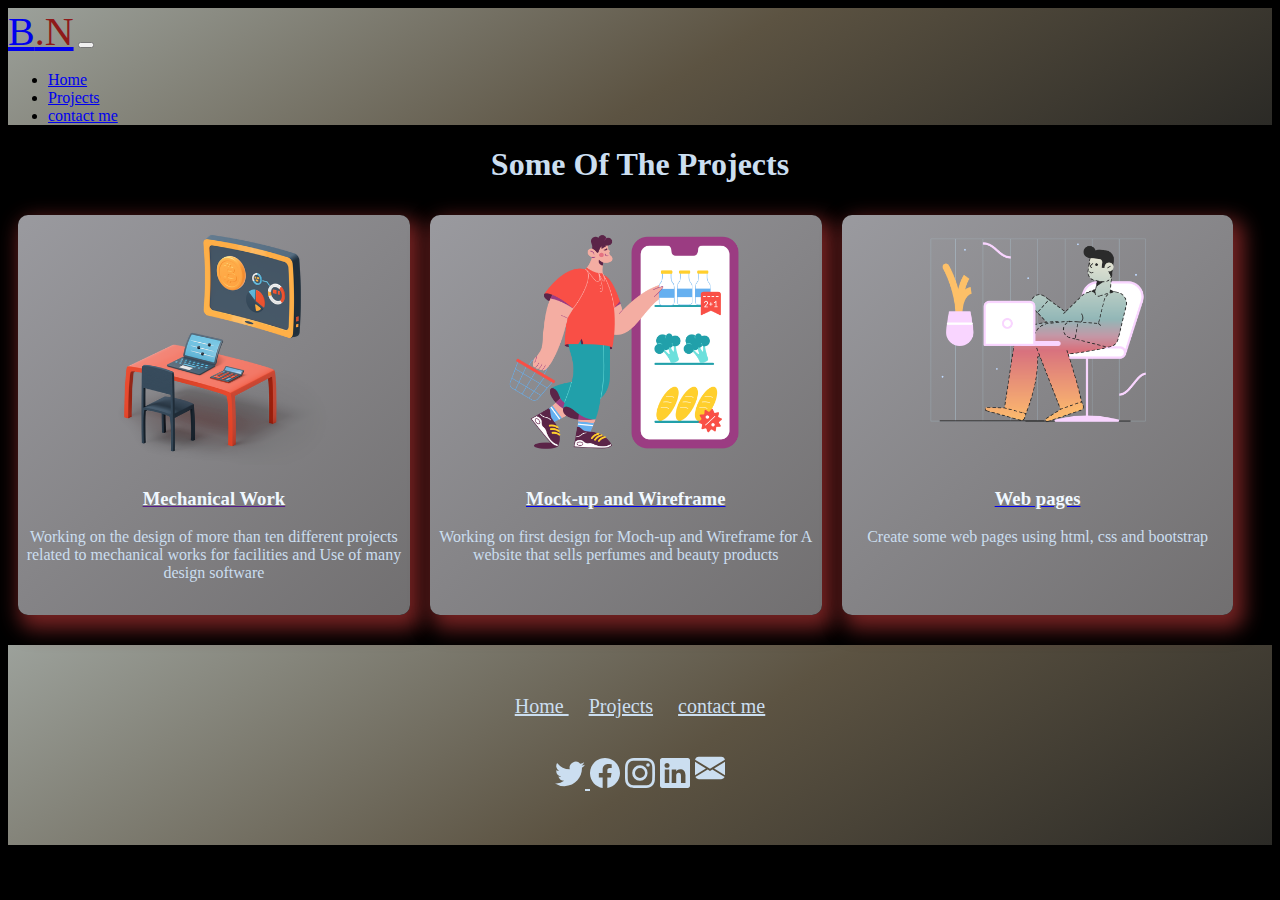
<file: Portfolio/projects.html>
<!DOCTYPE html>
<html lang="en">
<head>
    <meta charset="UTF-8">
    <meta http-equiv="X-UA-Compatible" content="IE=edge">
    <meta name="viewport" content="width=device-width, initial-scale=1.0">
    <title>Projects</title>
    <link rel="stylesheet" href="css/portfolio.css">
    <link href="https://cdn.jsdelivr.net/npm/bootstrap@5.0.2/dist/css/bootstrap.min.css" rel="stylesheet" integrity="sha384-EVSTQN3/azprG1Anm3QDgpJLIm9Nao0Yz1ztcQTwFspd3yD65VohhpuuCOmLASjC" crossorigin="anonymous">
    <style>
      body{
        background-color: black;
      }
    </style>
</head>
<body>
    <!-- navbar container-->
    <div class="container"> 
      <div class="container">
   <nav class="navbar navbar-expand-lg navbar-dark bg-dark row">
       <div class="container-fluid">
         <a class="navbar-brand ml-5 col-9" href="#">B<span id="name">.N</span></a>
         <button class="navbar-toggler" type="button" data-bs-toggle="collapse" data-bs-target="#navbarNav" aria-controls="navbarNav" aria-expanded="false" aria-label="Toggle navigation">
           <span class="navbar-toggler-icon"></span>
         </button>
         <div class="collapse navbar-collapse" id="navbarNav">
           <ul class="navbar-nav">
             <li class="nav-item">
               <a class="nav-link active" aria-current="page" href="file:///C:/Users/user/OneDrive/%D8%B3%D8%B7%D8%AD%20%D8%A7%D9%84%D9%85%D9%83%D8%AA%D8%A8/Portfolio/index.html#">Home</a>
             </li>
             <li class="nav-item">
               <a class="nav-link" href="file:///C:/Users/user/OneDrive/%D8%B3%D8%B7%D8%AD%20%D8%A7%D9%84%D9%85%D9%83%D8%AA%D8%A8/Portfolio/projects.html">Projects</a>
                   
             </li>
             <li class="nav-item">
               <a class="nav-link" href="file:///C:/Users/user/OneDrive/%D8%B3%D8%B7%D8%AD%20%D8%A7%D9%84%D9%85%D9%83%D8%AA%D8%A8/Portfolio/Contact%20_me.html">contact me</a>
             </li>
           </ul>
         </div>
       </div>
     </nav>  
   </div>
</div>


    <!-- Projects container -->
 <div class="container">
    <div class="main_project_text"><h1>Some Of The Projects</h1></div>
    <div class="projects">
        <div class="mechanical_project">
            <img src="images/mechanical.png" alt="" width="250px" height="250px">
            <a href=""><h3>Mechanical Work</h3></a>
            <p>Working on the design of more than ten different projects related to mechanical works for facilities and Use of many design software</p>
        </div>

        <div class="mockup_project">
            <img src="images/sammy-38.png" alt="" width="250px" height="250px">
           <a href="https://github.com/basilabuisleem9/BN-TASK1"> <h3>Mock-up and Wireframe</h3></a>
            <p>Working on first design for Moch-up and Wireframe for A website that sells perfumes and beauty products</p>
        </div>


        <div class="website">
            <img src="images/marginalia-unsubscribed.png" alt="" width="250px" height="250px">
           <a href="https://github.com/basilabuisleem9/Html_CssTask"> <h3>Web pages</h3></a>
            <p>Create some web pages using html, css and bootstrap </p>
        </div>

    </div>
 </div>


<!-- Footer container -->
 <div class="container">
  <div style="background-color:black;">
    <div class="footer" >
        <div class="row" >
            <div class="col-12" style="text-align:center;color:rgba(245, 245, 245, 0.441);font-size: 20px;padding-top: 50px;">
                  <a class="footer_link"  href="file:///C:/Users/user/OneDrive/%D8%B3%D8%B7%D8%AD%20%D8%A7%D9%84%D9%85%D9%83%D8%AA%D8%A8/Portfolio/index.html#"> Home </a>
                  <a class="footer_link"  href="file:///C:/Users/user/OneDrive/%D8%B3%D8%B7%D8%AD%20%D8%A7%D9%84%D9%85%D9%83%D8%AA%D8%A8/Portfolio/projects.html#"> Projects</a>
                  <a class="footer_link" href="file:///C:/Users/user/OneDrive/%D8%B3%D8%B7%D8%AD%20%D8%A7%D9%84%D9%85%D9%83%D8%AA%D8%A8/Portfolio/Contact%20_me.html">  contact me  </a>
                
                <div class="social_media_in_footer">

           <a href="https://twitter.com/basel1996bs19">   <svg xmlns="http://www.w3.org/2000/svg" width="30" height="30" fill="currentColor" class="bi bi-twitter m-2" viewBox="0 0 16 16">
              <path d="M5.026 15c6.038 0 9.341-5.003 9.341-9.334 0-.14 0-.282-.006-.422A6.685 6.685 0 0 0 16 3.542a6.658 6.658 0 0 1-1.889.518 3.301 3.301 0 0 0 1.447-1.817 6.533 6.533 0 0 1-2.087.793A3.286 3.286 0 0 0 7.875 6.03a9.325 9.325 0 0 1-6.767-3.429 3.289 3.289 0 0 0 1.018 4.382A3.323 3.323 0 0 1 .64 6.575v.045a3.288 3.288 0 0 0 2.632 3.218 3.203 3.203 0 0 1-.865.115 3.23 3.23 0 0 1-.614-.057 3.283 3.283 0 0 0 3.067 2.277A6.588 6.588 0 0 1 .78 13.58a6.32 6.32 0 0 1-.78-.045A9.344 9.344 0 0 0 5.026 15z"/>
            </svg>
          </a>

          
          <a href="https://web.facebook.com/?_rdc=1&_rdr"><svg xmlns="http://www.w3.org/2000/svg" width="30" height="30" fill="currentColor" class="bi bi-facebook m-2" viewBox="0 0 16 16">
            <path d="M16 8.049c0-4.446-3.582-8.05-8-8.05C3.58 0-.002 3.603-.002 8.05c0 4.017 2.926 7.347 6.75 7.951v-5.625h-2.03V8.05H6.75V6.275c0-2.017 1.195-3.131 3.022-3.131.876 0 1.791.157 1.791.157v1.98h-1.009c-.993 0-1.303.621-1.303 1.258v1.51h2.218l-.354 2.326H9.25V16c3.824-.604 6.75-3.934 6.75-7.951z"/>
          </svg></a>


          <a href="https://www.instagram.com/"><svg xmlns="http://www.w3.org/2000/svg" width="30" height="30" fill="currentColor" class="bi bi-instagram m-2" viewBox="0 0 16 16">
            <path d="M8 0C5.829 0 5.556.01 4.703.048 3.85.088 3.269.222 2.76.42a3.917 3.917 0 0 0-1.417.923A3.927 3.927 0 0 0 .42 2.76C.222 3.268.087 3.85.048 4.7.01 5.555 0 5.827 0 8.001c0 2.172.01 2.444.048 3.297.04.852.174 1.433.372 1.942.205.526.478.972.923 1.417.444.445.89.719 1.416.923.51.198 1.09.333 1.942.372C5.555 15.99 5.827 16 8 16s2.444-.01 3.298-.048c.851-.04 1.434-.174 1.943-.372a3.916 3.916 0 0 0 1.416-.923c.445-.445.718-.891.923-1.417.197-.509.332-1.09.372-1.942C15.99 10.445 16 10.173 16 8s-.01-2.445-.048-3.299c-.04-.851-.175-1.433-.372-1.941a3.926 3.926 0 0 0-.923-1.417A3.911 3.911 0 0 0 13.24.42c-.51-.198-1.092-.333-1.943-.372C10.443.01 10.172 0 7.998 0h.003zm-.717 1.442h.718c2.136 0 2.389.007 3.232.046.78.035 1.204.166 1.486.275.373.145.64.319.92.599.28.28.453.546.598.92.11.281.24.705.275 1.485.039.843.047 1.096.047 3.231s-.008 2.389-.047 3.232c-.035.78-.166 1.203-.275 1.485a2.47 2.47 0 0 1-.599.919c-.28.28-.546.453-.92.598-.28.11-.704.24-1.485.276-.843.038-1.096.047-3.232.047s-2.39-.009-3.233-.047c-.78-.036-1.203-.166-1.485-.276a2.478 2.478 0 0 1-.92-.598 2.48 2.48 0 0 1-.6-.92c-.109-.281-.24-.705-.275-1.485-.038-.843-.046-1.096-.046-3.233 0-2.136.008-2.388.046-3.231.036-.78.166-1.204.276-1.486.145-.373.319-.64.599-.92.28-.28.546-.453.92-.598.282-.11.705-.24 1.485-.276.738-.034 1.024-.044 2.515-.045v.002zm4.988 1.328a.96.96 0 1 0 0 1.92.96.96 0 0 0 0-1.92zm-4.27 1.122a4.109 4.109 0 1 0 0 8.217 4.109 4.109 0 0 0 0-8.217zm0 1.441a2.667 2.667 0 1 1 0 5.334 2.667 2.667 0 0 1 0-5.334z"/>
          </svg></a>


            <a href="https://www.linkedin.com/in/basel-abu-saleem-1482911b4/">
            <svg xmlns="http://www.w3.org/2000/svg" width="30" height="30" fill="currentColor" class="bi bi-linkedin m-2" viewBox="0 0 16 16">
              <path d="M0 1.146C0 .513.526 0 1.175 0h13.65C15.474 0 16 .513 16 1.146v13.708c0 .633-.526 1.146-1.175 1.146H1.175C.526 16 0 15.487 0 14.854V1.146zm4.943 12.248V6.169H2.542v7.225h2.401zm-1.2-8.212c.837 0 1.358-.554 1.358-1.248-.015-.709-.52-1.248-1.342-1.248-.822 0-1.359.54-1.359 1.248 0 .694.521 1.248 1.327 1.248h.016zm4.908 8.212V9.359c0-.216.016-.432.08-.586.173-.431.568-.878 1.232-.878.869 0 1.216.662 1.216 1.634v3.865h2.401V9.25c0-2.22-1.184-3.252-2.764-3.252-1.274 0-1.845.7-2.165 1.193v.025h-.016a5.54 5.54 0 0 1 .016-.025V6.169h-2.4c.03.678 0 7.225 0 7.225h2.4z"/>
            </svg></a>

            <a href="https://myaccount.google.com/profile?pli=1">
            <svg xmlns="http://www.w3.org/2000/svg" width="30" height="40" fill="currentColor" class="bi bi-envelope-fill m-2" viewBox="0 0 16 16">
              <path d="M.05 3.555A2 2 0 0 1 2 2h12a2 2 0 0 1 1.95 1.555L8 8.414.05 3.555ZM0 4.697v7.104l5.803-3.558L0 4.697ZM6.761 8.83l-6.57 4.027A2 2 0 0 0 2 14h12a2 2 0 0 0 1.808-1.144l-6.57-4.027L8 9.586l-1.239-.757Zm3.436-.586L16 11.801V4.697l-5.803 3.546Z"/>
            </svg></a>
      
              </div>
          
        </div>

    </div>
</div>
</div>

 </div> 

   
</body>
</html>
</file>
<file: Portfolio/css/portfolio.css>
body{
    background-color: black;
    
}


#name{
    color: rgb(143, 26, 26);
    font-family: "Brush Script MT", cursive;
    font-size: 40ox;
}

.navbar-brand{
    font-size: 40px;
    font-family: "Brush Script MT", cursive;
}
.navbar{
    background: rgb(156,161,155);
background: linear-gradient(148deg, rgba(156,161,155,1) 0%, rgba(92,83,66,1) 54%, rgba(43,42,38,1) 100%);
}

.about_me_img{
   
    background-image: url(../images/PicsArt_08-02-04.24.39.jpg);
    background-position: center;
    width: 100%;
    height: 600px;  
}



.profile_img img{
    position: absolute;
    width: 200px;
    height: 240px;
    border-radius: 50%;
    left: 50%;
    top: 30%;
    transform: translate(-50% ,-50%);
}

.profile_text{
    
    font-family:Impact, Haettenschweiler, 'Arial Narrow Bold', sans-serif;
    text-align: center;
    position: absolute;
    left: 50%;
    top: 55%;
    transform: translate(-50% ,-50%);
    color: rgb(203, 222, 240);
}

.social_media{
    position: absolute;
    width: 250px;
    height: 50px;
    left: 50%;
    top: 65%;
    transform: translate(-50% ,-50%);
    color: rgb(203, 222, 240);
}

.cv{
    position: absolute;
    left: 50%;
    top: 80%;
    transform: translate(-50% ,-50%);
}


 
.about_me{

    position: relative;
    width: 100%;
    height: 400px;
    display: flex;
    flex-direction: row;
    flex-wrap: wrap;
}


.about_me_text{
    font-size:xx-large;
    position: absolute;
    color: rgb(203, 222, 240);
    width: 100%;

}

.about_me_text h1{
    color: brown;
    font-size: 100px;
    font-family: "Times New Roman", Times, serif;
    font-family: "Brush Script MT", cursive;

}

.about_me_text p{
    font-family: Garamond, serif;
    
}


.footer{
    background: rgb(156,161,155);
    background: linear-gradient(148deg, rgba(156,161,155,1) 0%, rgba(92,83,66,1) 54%, rgba(43,42,38,1) 100%);
    margin-top: 20px;
    height: 200px;
    font-family: Garamond, serif;
}

.footer_link{
    margin: 10px;
    color: rgb(203, 222, 240) ;
}


.social_media_in_footer{
    margin-top: 30px;
}

.qualification{
    font-family: Garamond, serif;
    background-image: url(../images/0.jpg);
    width: 100%;
    color: rgb(203, 222, 240); 
    display: flex;
    height: 600;
    flex-direction: row ;
    flex-wrap: wrap;
    align-items: center;
 
    
}


.Academic_Background{
    width: 30%;
    background: rgb(101,72,54);
    background: linear-gradient(99deg, rgba(101,72,54,1) 0%, rgba(120,56,17,1) 99%, rgba(159,141,127,1) 100%);
    border-radius: 10px;
    height: 280px;
    margin: 30px;
    box-shadow: 6px 9px 20px 5px #000;

  
}

.Technical_Skills{
    width: 30%;
    background: rgb(101,72,54);
    background: linear-gradient(99deg, rgba(101,72,54,1) 0%, rgba(120,56,17,1) 99%, rgba(159,141,127,1) 100%);
    border-radius: 10px;
    height: 280px;
    margin: 30px;
    box-shadow: 6px 9px 20px 5px #000;
  
 
}

.language{
    width: 30%;
    background: rgb(101,72,54);
    background: linear-gradient(99deg, rgba(101,72,54,1) 0%, rgba(120,56,17,1) 99%, rgba(159,141,127,1) 100%);
    border-radius: 10px;
    height: 280px;
    margin: 30px;
    box-shadow: 6px 9px 20px 5px #000;
  
}
.Work_experince{
    width: 30%;
    background: rgb(101,72,54);
    background: linear-gradient(99deg, rgba(101,72,54,1) 0%, rgba(120,56,17,1) 99%, rgba(159,141,127,1) 100%);
    border-radius: 10px;
    height: 280px;
    margin: 30px;
    box-shadow: 6px 9px 20px 5px #000;
    
}

.qualification h3{
    text-align: center;

}



.container h2{
    color: brown;
    font-size: 100px;
    font-family: "Times New Roman", Times, serif;
    font-family: "Brush Script MT", cursive;
    text-align: center;
}


.social_media_in_footer a{
   color:  rgb(203, 222, 240); 
}





@media (max-width:500px) {




    .profile_img img{
        position: absolute;
        width: 200px;
        height: 240px;
        border-radius: 50%;
        left: 50%;
        top: 20%;
        transform: translate(-50% ,-50%);
    }
    
    .profile_text{
        
        font-family:Impact, Haettenschweiler, 'Arial Narrow Bold', sans-serif;
        text-align: center;
        position: absolute;
        left: 50%;
        top: 40%;
        transform: translate(-50% ,-50%);
        color: rgb(203, 222, 240);
    }
    
    .social_media{
        position: absolute;
        width: 250px;
        height: 50px;
        left: 50%;
        top: 50%;
        transform: translate(-50% ,-50%);
        color: rgb(203, 222, 240);
    }
    
    .cv{
        position: absolute;
        left: 50%;
        top: 60%;
        transform: translate(-50% ,-50%);
    }


    
    .about_me_text p{
        font-family: Garamond, serif;
        font-size: x-large;
    }


    .container h2{
        margin-top: 200px;
        color: brown;
        font-size: 50px;
        font-family: "Times New Roman", Times, serif;
        font-family: "Brush Script MT", cursive;
        text-align: center;
    }

    .qualification h3{
        text-align: center;
    
    }
    
.qualification{

    background-image: url(/sunset-404072.jpg);
    
    width: 100%;
    color: rgb(203, 222, 240); 
    display: flex;
    height: 600;
    flex-direction: row ;
    flex-wrap: wrap;
    align-items: center;
    background-color: #000;
   
 
    
}


.Academic_Background{
    width: 100%;
    background: rgb(101,72,54);
    background: linear-gradient(99deg, rgba(101,72,54,1) 0%, rgba(120,56,17,1) 99%, rgba(159,141,127,1) 100%);
    border-radius: 10px;
    height: 280px;
    margin: 30px;
    box-shadow: 6px 9px 20px 5px #000;

  
}

.Technical_Skills{
    width: 100%;
    background: rgb(101,72,54);
    background: linear-gradient(99deg, rgba(101,72,54,1) 0%, rgba(120,56,17,1) 99%, rgba(159,141,127,1) 100%);
    border-radius: 10px;
    height: 280px;
    margin: 30px;
    box-shadow: 6px 9px 20px 5px #000;
  
 
}

.language{
    width: 100%;
    background: rgb(101,72,54);
    background: linear-gradient(99deg, rgba(101,72,54,1) 0%, rgba(120,56,17,1) 99%, rgba(159,141,127,1) 100%);
    border-radius: 10px;
    height: 280px;
    margin: 30px;
    box-shadow: 6px 9px 20px 5px #000;
  
}
.Work_experince{
    width: 100%;
    background: rgb(101,72,54);
    background: linear-gradient(99deg, rgba(101,72,54,1) 0%, rgba(120,56,17,1) 99%, rgba(159,141,127,1) 100%);
    border-radius: 10px;
    height: 280px;
    margin: 30px;
    box-shadow: 6px 9px 20px 5px #000;
    
}


.footer{
    background: rgb(156,161,155);
    background: linear-gradient(148deg, rgba(156,161,155,1) 0%, rgba(92,83,66,1) 54%, rgba(43,42,38,1) 100%);
    margin-top: 20px;
    height: 200px;
}

.footer_link{
    margin: 10px;
    color: rgb(203, 222, 240) ;
}


.social_media_in_footer{
    margin-top: 30px;
}


    
}

/* #################################   PROJECTS STYLE  ######################################## */

.main_project_text{
    font-family: Garamond, serif;
    color:  rgb(203, 222, 240) ;
    text-align: center;
}


img{
    overflow: hidden;
}

.mechanical_project img{
    transition: 0.5s;
}

.mechanical_project:hover img{
    transform: scale(1.1) rotate(3deg);

}

.mockup_project img{
    transition: 0.5s;
}

.mockup_project:hover img{
    transform: scale(1.1) rotate(3deg);

}

.website img{
    transition: 0.5s;
}

.website:hover img{
    transform: scale(1.1) rotate(3deg);

}



.projects{
    display: flex;
    flex-direction: row;
    flex-wrap: wrap;
    width: 100%;
    height: auto;
    align-items: center;
    color:  rgb(203, 222, 240) ;

}

.mechanical_project{
    width: 31%;
    height: 400px;
    margin: 10px;
    background: rgb(154,154,159);
    background: linear-gradient(138deg, rgba(154,154,159,1) 0%, rgba(113,111,112,1) 100%, rgba(114,112,113,1) 100%);
    text-align: center;
    border-radius: 10px;
    box-shadow: 6px 9px 20px 5px rgb(116, 34, 34);
    

  
}

.mockup_project{
    width: 31%;
    height: 400px;
    margin: 10px;
    background: rgb(154,154,159);
    background: linear-gradient(138deg, rgba(154,154,159,1) 0%, rgba(113,111,112,1) 100%, rgba(114,112,113,1) 100%);
    text-align: center;
    border-radius: 10px;
    box-shadow: 6px 9px 20px 5px rgb(116, 34, 34);
  
}

.website{
    width: 31%;
    height: 400px;
    margin: 10px;
    background: rgb(154,154,159);
    background: linear-gradient(138deg, rgba(154,154,159,1) 0%, rgba(113,111,112,1) 100%, rgba(114,112,113,1) 100%);
    text-align: center;
    border-radius: 10px;
    box-shadow: 6px 9px 20px 5px rgb(116, 34, 34);
  
}

.projects h3{
    color: aliceblue;
}



@media (max-width:500px){
    
.mechanical_project{
    width: 100%;
    height: 400px;
    margin: 10px;
    background: rgb(154,154,159);
    background: linear-gradient(138deg, rgba(154,154,159,1) 0%, rgba(113,111,112,1) 100%, rgba(114,112,113,1) 100%);
    text-align: center;
    border-radius: 10px;
    box-shadow: 6px 9px 20px 5px rgb(116, 34, 34);
  
}

.mockup_project{
    width: 100%;
    height: 400px;
    margin: 10px;
    background: rgb(154,154,159);
    background: linear-gradient(138deg, rgba(154,154,159,1) 0%, rgba(113,111,112,1) 100%, rgba(114,112,113,1) 100%);
    text-align: center;
    border-radius: 10px;
    box-shadow: 6px 9px 20px 5px rgb(116, 34, 34);
  
}

.website{
    width: 100%;
    height: 400px;
    margin: 10px;
    background: rgb(154,154,159);
    background: linear-gradient(138deg, rgba(154,154,159,1) 0%, rgba(113,111,112,1) 100%, rgba(114,112,113,1) 100%);
    text-align: center;
    border-radius: 10px;
    box-shadow: 6px 9px 20px 5px rgb(116, 34, 34);
  
}

}




/* ############################### Contact me ############################### */


.main_text_contact_me{
   
    color: brown;
    font-size: 500px;
    font-family: "Times New Roman", Times, serif;
    font-family: "Brush Script MT", cursive;
    text-align: center;
    text-align: center;
   
   
}
.contact_me_text{
    text-align: left;
    color:  rgb(203, 222, 240) ;
    margin-top: 30px;
    margin-bottom: 50px;
    font: 20px Arial, serif ;
    font-family: Garamond, serif;
}

.contact_me{
    font-family: Garamond, serif;
    display: flex;
    flex-direction: row;
    flex-wrap: wrap;
    background-image: url(../images/earth-1756274.jpg);
}

.forms{
    width: 40%;
    margin-left: 50px;
}

.name input{
    width: 350px;
    background-color: rgb(254, 241, 226);
}

.email input{
    width: 350px;
    background-color: rgb(254, 241, 226);
}

.subject input{
    width: 350px;
    background-color: rgb(254, 241, 226);
}

.message textarea{
    width: 350px;
    background-color: rgb(254, 241, 226);
}

.submit input{
    align-items:center;
    /* background-color: rgb(136, 5, 5); */
}

.information{
    width: 400px;
    color: rgb(254, 241, 226) ;
    text-align: center;
    font-size: x-large;
    font-family: Garamond, serif;
}

.address h2{
    font-size: 50px;
}
.mobile_number h2{
    font-size: 50px;
}

.email h2{
    font-size: 50px;
}
/* ################################ media for contact me ############################################ */
@media (max-width:500px){




    .contact_me{
        font-family: Garamond, serif;
        display: flex;
        flex-direction: row;
        flex-wrap: wrap;
        background-image: url(earth-1756274.jpg);
    }
    
    .forms{
        width: 100%;
        margin-left: 0px;
    }
    
    .name input{
        width: 350px;
        background-color: rgb(254, 241, 226);
    }
    
    .email input{
        width: 350px;
        background-color: rgb(254, 241, 226);
    }
    
    .subject input{
        width: 350px;
        background-color: rgb(254, 241, 226);
    }
    
    .message textarea{
        width: 350px;
        background-color: rgb(254, 241, 226);
    }
    
    .submit input{
        align-items:center;
        /* background-color: rgb(136, 5, 5); */
    }
    .information{
        width: 100%;
        color: rgb(254, 241, 226) ;
        text-align: center;
        font-size: x-large;
        font-family: Garamond, serif;
    }
    
    .address h2{
        font-size: 50px;
        margin: 0;
        /* margin-bottom: -45px; */
    }
    .mobile_number h2{
        font-size: 50px;
        margin: 0;
    }
    
    .email h2{
        font-size: 50px;
        margin: 0;
    }
    
}
</file>
